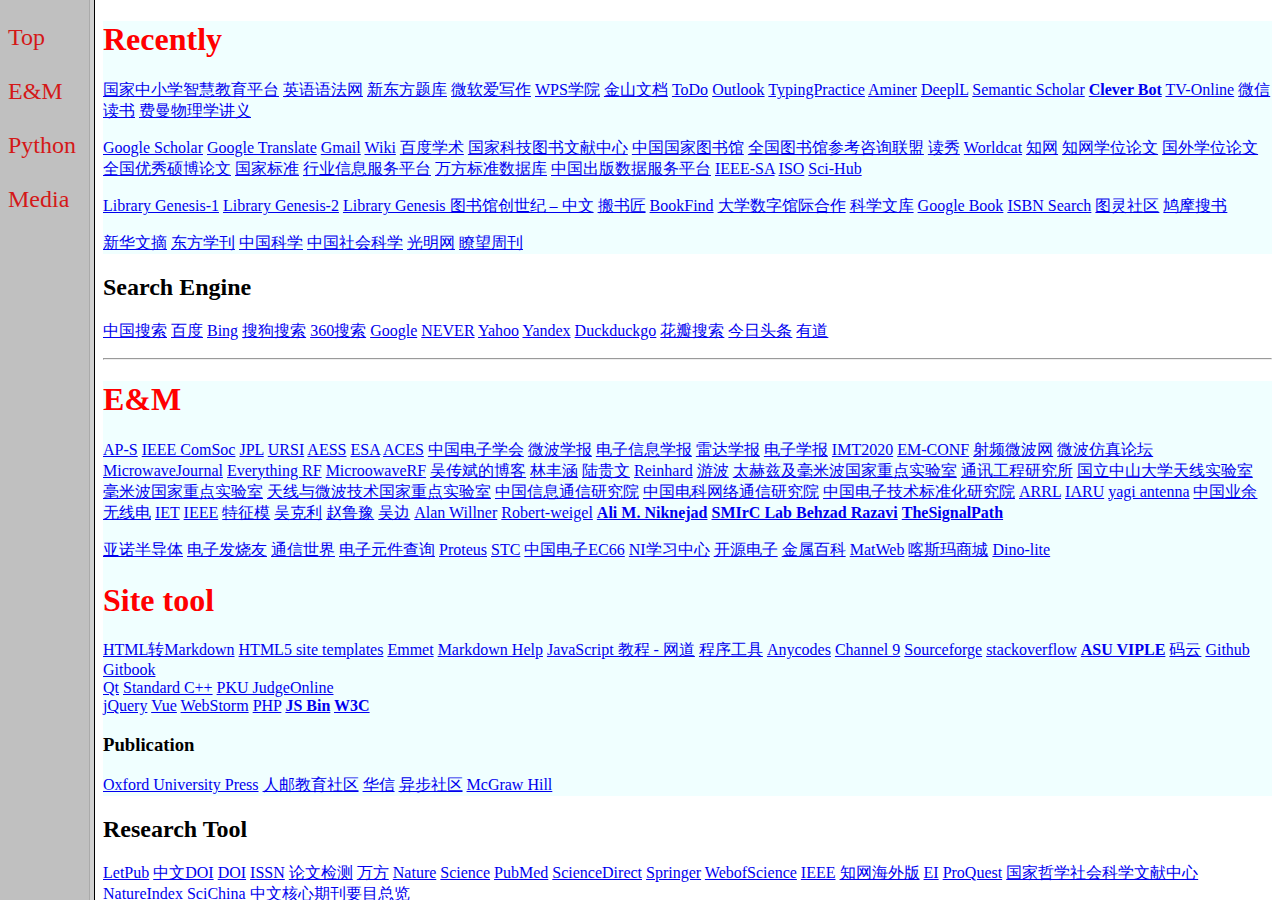
<file: index.html>
<html>
    <head>
        <title>Jiang's Webmarks</title>
    </head>
    <frameset cols="7%,93%">
        <frame src="Side.html"/>
        <frame src="maincontent.html" name="showframe"/>
    </frameset>
</html>
</file>
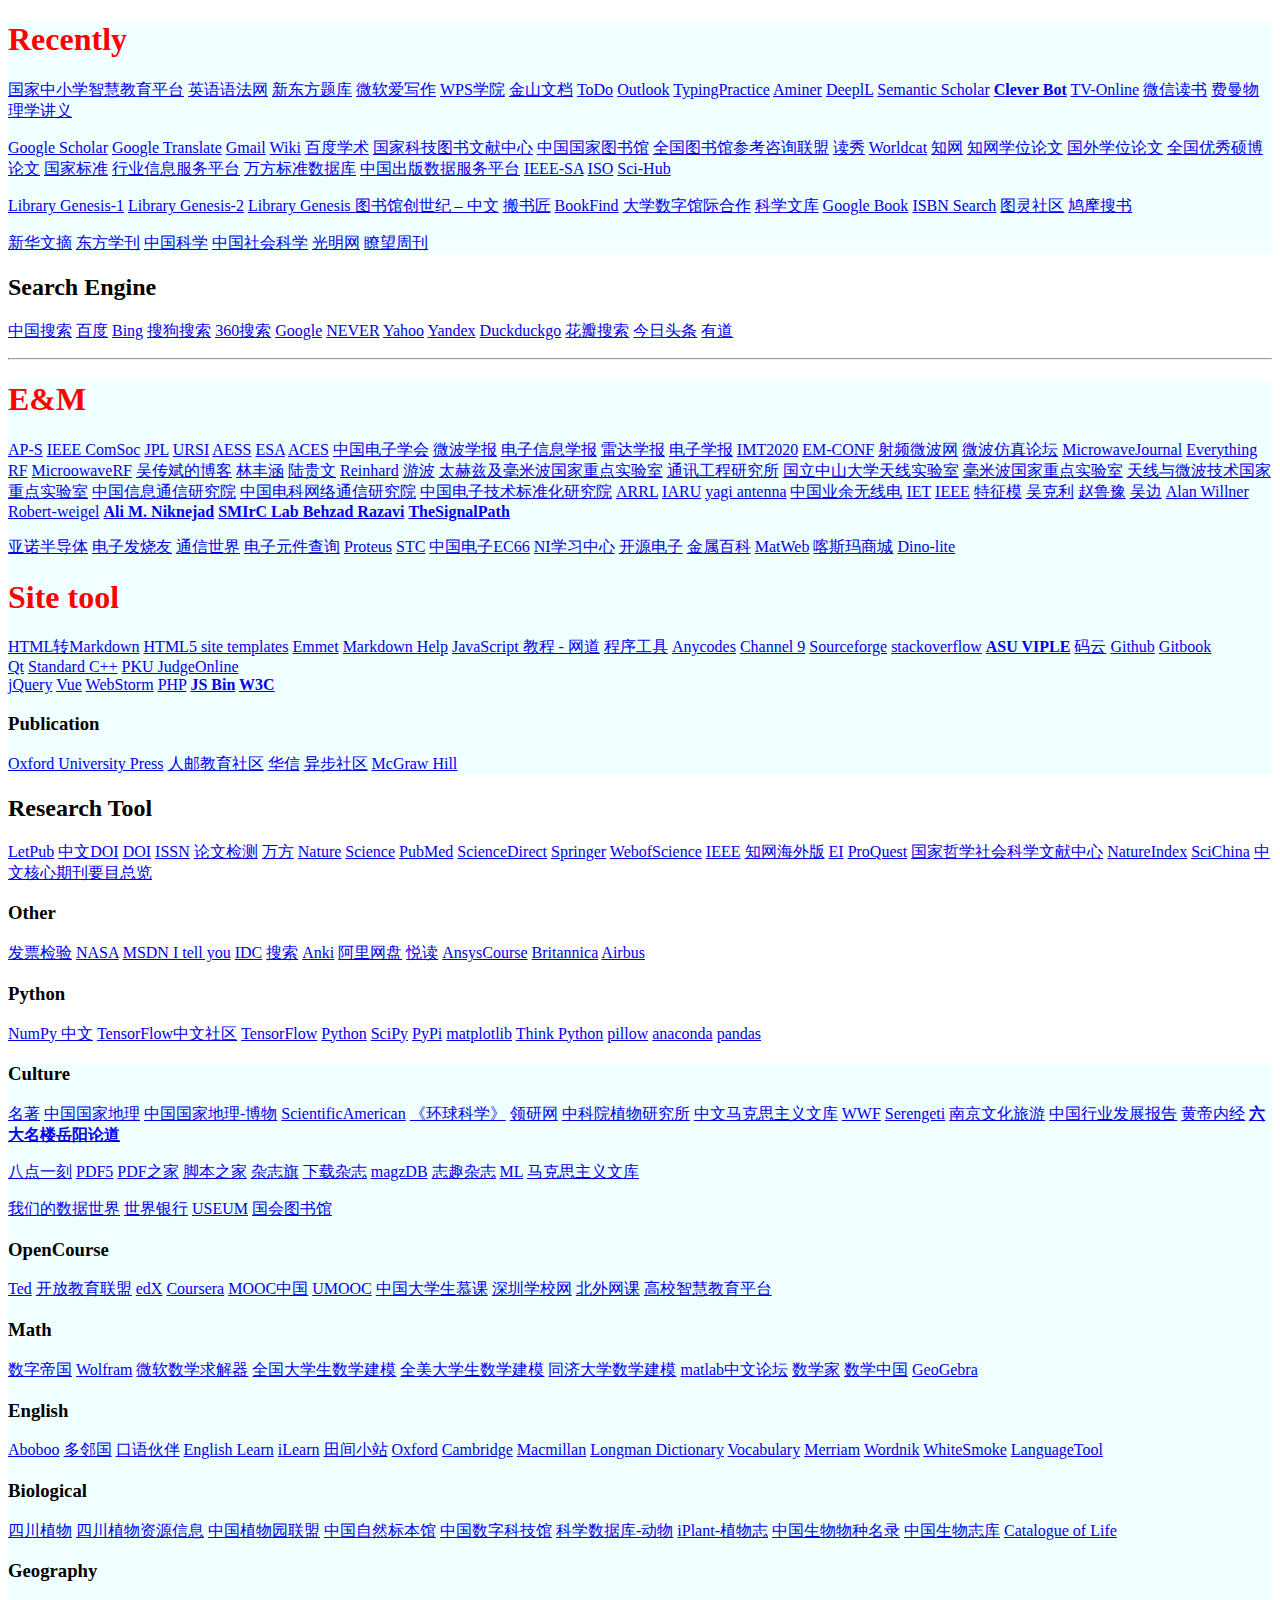
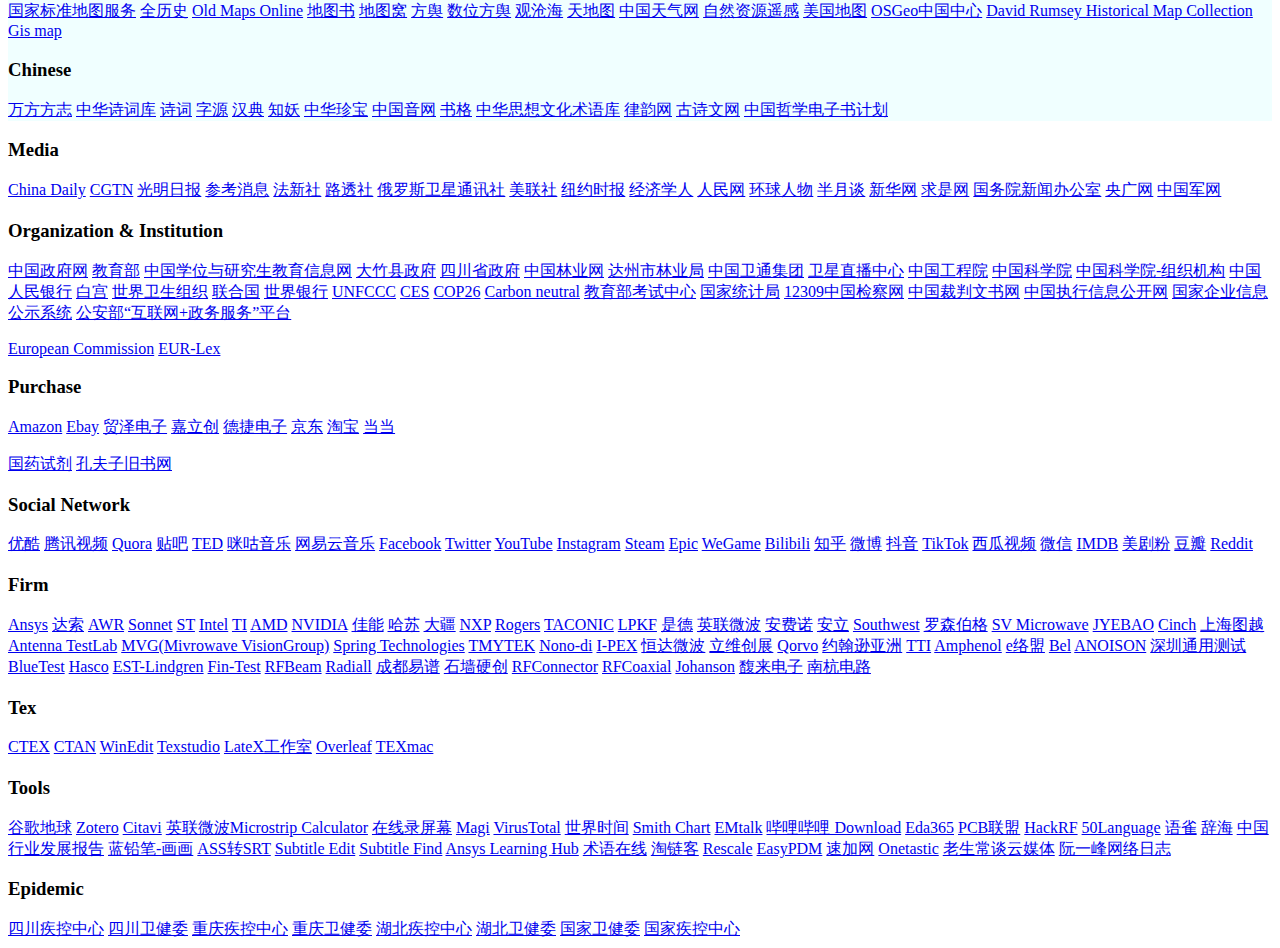
<file: maincontent.html>
<!DOCTYPE html>
<html>
    <head>
        <meta charset="utf-8">
        <title>Jiang Shaoqiu</title>
        <base target="_blank" />
        <!-- 全局新窗口加载  -->
        <!-- <link href="styles/style.css"> -->
        <style type="text/css">
            h1 {
                color: red;
            }
        </style>
        
    </head>
    
    <body>
    <section style="background-color: azure;">
        <h1>Recently</h1>
        <p >
            <a href="https://ykt.eduyun.cn/">国家中小学智慧教育平台</a>
            <a href="http://www.yygrammar.com/">英语语法网</a>
            <a href="www.koolearn.com/shiti">新东方题库</a>
            <a href="http://aimwriting.mtutor.engkoo.com/">微软爱写作</a>
            <a href="https://www.wps.cn/learning/">WPS学院</a>
            <a href="https://www.kdocs.cn/latest">金山文档</a>
            <a href="https://to-do.microsoft.com/tasks/myday">ToDo</a>
            <a href="https://outlook.live.com/mail/0/archive">Outlook</a>
            <a href="https://www.keybr.com/">TypingPractice</a>
            <a href="https://www.aminer.org/">Aminer</a>
            <a href="https://www.deepl.com/translator">DeeplL</a>
            <a href="https://www.semanticscholar.org/">Semantic Scholar</a>
            <strong><a href="https://www.cleverbot.com/">Clever Bot</a></strong>
            <a href="https://eja.tv/?">TV-Online</a>
            <a href="https://weread.qq.com/">微信读书</a>
            <a href="https://www.feynmanlectures.caltech.edu/">费曼物理学讲义</a>
            
        </p>
        <p>
            <a href="https://scholar.google.com.hk/schhp?hl=zh-CN&amp;as_sdt=0,5">Google Scholar</a>
            <a href="http://translate.google.cn/">Google Translate</a>
            <a href="https://mail.google.com/">Gmail</a>
            <a href="https://www.wikipedia.org/">Wiki</a>
            <a href="http://xueshu.baidu.com/">百度学术</a>
            <a href="https://www.nstl.gov.cn/">国家科技图书文献中心</a>
            <a href="http://www.nlc.cn/">中国国家图书馆</a>
            <a href="http://www.ucdrs.superlib.net/">全国图书馆参考咨询联盟</a>
            <a href="https://www.duxiu.com/">读秀</a>
            <a href="https://www.worldcat.org/">Worldcat</a>
            <a href="https://www.cnki.net/">知网</a>
            <a href="https://kns.cnki.net/kns8?dbcode=CDMD">知网学位论文</a>
            <a href="http://www.pqdtcn.com/">国外学位论文</a>
            <a href="http://www.cdgdc.edu.cn/xwyyjsjyxx/zlpj/yblwpm/">全国优秀硕博论文</a>
            <a href="http://openstd.samr.gov.cn/bzgk/gb/index">国家标准</a>
            <a href="http://hbba.sacinfo.org.cn/">行业信息服务平台</a>
            <a href="https://g.wanfangdata.com.cn/index.html">万方标准数据库</a>
            <a href="https://pdc.capub.cn/">中国出版数据服务平台</a>
            <a href="https://standards.ieee.org/standard/">IEEE-SA</a>
            <a href="https://www.iso.org/home.html">ISO</a>
            <a href="http://scholar.hedasudi.com/scihub.html">Sci-Hub</a>
        </p>
        <p><a href="http://libgen.li/">Library Genesis-1</a>
            <a href="https://libgen.is/">Library Genesis-2</a>
            <a href="https://librarygenesis.net/zh/">Library Genesis 图书馆创世纪 – 中文</a>
            <a href="http://www.banshujiang.cn/">搬书匠</a>
            <a href="https://www.bookfinder.com/" target="_blank">BookFind</a>
            <a href="https://cadal.edu.cn/index/home#page1" target="_blank">大学数字馆际合作</a>
            <a href="http://book.sciencereading.cn/shop/main/Login/shopFrame.do" target="_blank">科学文库</a>
            <a href="https://books.google.com/" target="_blank">Google Book</a>
            <a href="https://isbnsearch.org/" target="_blank">ISBN Search</a>
            <a href="https://www.ituring.com.cn/" target="_blank">图灵社区</a>
            <a href="https://www.jiumodiary.com/" target="_blank">鸠摩搜书</a>
        </p>
        <p><a href="http://www.xinhuawz.com/" target="_blank">新华文摘</a>
            <a href="http://www.cifu.fudan.edu.cn/12233/list.htm">东方学刊</a>
            <a href="https://www.scichina.com/" target="_blank">中国科学</a>
            <a href="http://sscp.cssn.cn/" target="_blank">中国社会科学</a>
            <a href="https://www.gmw.cn/" target="_blank">光明网</a>
            <a href="http://lw.xinhuanet.com/">瞭望周刊</a>
        </p>
    </section>
        <h2>Search Engine</h2>
        <p>
            <a href="http://www.chinaso.com/">中国搜索</a>
            <a href="http://www.baidu.com">百度</a>
            <a href="https://www.bing.com/">Bing</a>
            <a href="https://www.sogou.com/">搜狗搜索</a>
            <a href="https://www.so.com/">360搜索</a>
            <a href="https://www.google.com">Google</a>
            <a href="https://www.naver.com/">NEVER</a>
            <a href="https://sg.search.yahoo.com/">Yahoo</a>
            <a href="https://yandex.eu/">Yandex</a>
            <a href="https://www.duckduckgoog.com/">Duckduckgo</a>
            <a href="https://petalsearch.com/">花瓣搜索</a>
            <a href="https://www.toutiao.com/">今日头条</a>
            <a href="http://www.youdao.com/">有道</a>
        </p>
        <!-- <p>I'm hosted <br /> GitHub Pages.</p>换行 -->
        <hr />
    <section style="background-color: azure;">
        <h1><a name="T1">E&M</a></h1>
        <p>
            <a href="https://www.ieeeaps.org/">AP-S</a>
            <a href="https://www.comsoc.org/">IEEE ComSoc</a>
            <a href="https://www.jpl.nasa.gov/">JPL</a>
            <a href="http://www.crac.org.cn/">URSI</a>
            <a href="http://ieee-aess.org/">AESS</a>
            <a href="https://www.esa.int/">ESA</a>
            <a href="https://aces-society.org/">ACES</a>
            <a href="https://www.cie-info.org.cn/">中国电子学会</a>
            <a href="http://www.mwjournal.org/wbxb/ch/index.aspx">微波学报</a>
            <a href="http://jeit.ie.ac.cn/">电子信息学报</a>
            <a href="http://radars.ie.ac.cn/">雷达学报</a>
            <a href="http://www.ejournal.org.cn/">电子学报</a>
            <a href="http://www.imt2020.org.cn/zh">IMT2020</a>
            <a href="http://www.em-conf.com/em-conf/index.html">EM-CONF</a>
            <a href="http://www.mwrf.net/">射频微波网</a>
            <a href="https://bbs.rfeda.cn/">微波仿真论坛</a>
            <a href="https://www.microwavejournal.com/">MicrowaveJournal</a>
            <a href="https://www.everythingrf.com/">Everything RF</a>
            <a href="https://www.mwrf.com/">MicroowaveRF</a>
            <a href="https://www.mr-wu.cn/">吴传斌的博客</a>
            <a href="https://sist.shanghaitech.edu.cn/2020/0707/c7499a53892/page.htm">林丰涵</a>
            <a href="https://scholars.cityu.edu.hk/en/persons/kwai-man-luk(8556f0cf-0144-46ab-8d73-7220e2088811).html">陆贵文</a>
            <a href="https://www.bu.edu/chemistry/faculty/reinhard/">Reinhard</a>
            <a href="http://faculty.hust.edu.cn/youbo/zh_CN/xsxx/2260562/list/index.htm">游波</a>
            <a href="http://www.ee.cityu.edu.hk/~sklmw/index_c.html">太赫兹及毫米波国家重点实验室</a>
            <a href="https://ice.nsysu.edu.tw/index.php">通讯工程研究所</a>
            <a href="http://antenna.ee.nsysu.edu.tw/">国立中山大学天线实验室</a>
            <a href="https://mmw.seu.edu.cn/">毫米波国家重点实验室</a>
            <a href="https://amt.xidian.edu.cn/index.html">天线与微波技术国家重点实验室</a>
            <a href="http://www.caict.ac.cn/">中国信息通信研究院</a>
            <a href="https://www.cti.ac.cn/">中国电科网络通信研究院</a>
            <a href="http://www.cesi.cn/page/index.html">中国电子技术标准化研究院</a>
            <a href="http://www.arrl.org/">ARRL</a>
            <a href="https://www.iaru.org/">IARU</a>
            <a href="http://www.yagiantenna.com/">yagi antenna</a>
            <a href="http://www.crac.org.cn/">中国业余无线电</a>
            <a href="https://www.theiet.org/">IET</a>
            <a href="https://www.ieee.org/">IEEE</a>
            <a href="http://www.characteristicmodes.org/">特征模</a>
            <a href="http://www.ee.cuhk.edu.hk/~klwu/">吴克利</a>
            <a href="https://web.xidian.edu.cn/lyzhao/">赵鲁豫</a>
            <a href="https://web.xidian.edu.cn/bwu/">吴边</a>
            <a href="https://ee.usc.edu/~willner/">Alan Willner</a>
            <a href="https://www.lte.tf.fau.de/person/robert-weigel/">Robert-weigel</a>
            <strong><a href="http://rfic.eecs.berkeley.edu/~niknejad/">Ali M. Niknejad</a></strong>
            <strong><a href="http://www-smirc.stanford.edu/people.html">SMIrC Lab </a></strong>
            <strong><a href="http://www.seas.ucla.edu/brweb/">Behzad Razavi</a></strong>
            <strong><a href="https://thesignalpath.com/blogs/">TheSignalPath</a></strong>
        </p>
            <a href="https://www.analog.com/cn/index.html">亚诺半导体</a>
            <a href="http://www.elecfans.com/">电子发烧友</a>
            <a href="http://www.cww.net.cn/index.jsp">通信世界</a>
            <a href="http://cn.datasheethome.com/">电子元件查询</a>
            <a href="https://www.labcenter.com/">Proteus</a>
            <a href="http://www.stcmcu.com/">STC</a>
            <a href="http://ec66.com/">中国电子EC66</a>
            <a href="http://www.ni.com/academic/zhs/">NI学习中心</a>
            <a href="http://www.openedv.com/">开源电子</a>
            <a href="http://baike.asianmetal.cn/">金属百科</a>
            <a href="http://www.matweb.com/">MatWeb</a>
            <a href="https://www.casmart.com.cn/">喀斯玛商城</a>
            <a href="https://www.dino-lite.com/">Dino-lite</a>
        <h1>Site tool</h1>
        <p><a href="https://www.bejson.com/convert/html2markdown/">HTML转Markdown</a>
            <a href="https://html5up.net/">HTML5 site templates</a>
            <a href="https://emmet.io/">Emmet</a>
            <a href="https://markdown-zh.readthedocs.io/en/latest/">Markdown Help</a>
            <a href="https://wangdoc.com/javascript/">JavaScript 教程 - 网道</a>
            <a href="http://tooool.org/">程序工具</a>
            <a href="http://www.anycodes.cn/">Anycodes</a>
            <a href="https://channel9.msdn.com/">Channel 9</a>
            <a href="https://sourceforge.net/">Sourceforge</a>
            <a href="https://stackoverflow.com/">stackoverflow</a>
            <strong>
            <a href="http://neptune.fulton.ad.asu.edu/VIPLE/">ASU VIPLE</a></strong>
            <a href="https://gitee.com/">码云</a>
            <a href="https://github.com/">Github</a>
            <a href="https://www.gitbook.com/">Gitbook</a>
            <br />
            <a href="https://www.qt.io/cn">Qt</a>
            <a href="https://isocpp.org/">Standard C++</a>
            <a href="http://poj.org/">PKU JudgeOnline</a>
            <br />
            <a href="https://jquery.com/">jQuery</a>
            <a href="https://cn.vuejs.org/">Vue</a>
            <a href="https://www.jetbrains.com/webstorm/">WebStorm</a>
            <a href="https://www.php.net/">PHP</a>
            <strong>
                <a href="https://jsbin.com/">JS Bin</a>
                <a href="https://www.w3.org/">W3C</a>
            </strong>
        </p>

        <h3>Publication</h3>

        <p>
        <a href="http://global.oup.com/?cc=cn#">Oxford University Press</a>
        <a href="http://www.ryjiaoyu.com/">人邮教育社区</a>
        <a href="https://www.hxedu.com.cn/">华信</a>
        <a href="https://www.epubit.com/">异步社区</a>
        <a href="https://www.mheducation.com/">McGraw Hill</a>
        </p>
    </section>
        <h2>Research Tool</h2>

        <p>
        <a href="https://www.letpub.com.cn/index.php?page=journalapp">LetPub</a>
        <a href="http://www.chinadoi.cn/portal/index.htm">中文DOI</a>
        <a href="https://www.doi.org/">DOI</a>
        <a href="https://www.issn.org/zh-hans/">ISSN</a>
        <a href="http://int.turnitin.com.cn/">论文检测</a>
        <a href="http://www.wanfangdata.com.cn/index.html">万方</a>
        <a href="https://www.nature.com/">Nature</a>
        <a href="https://www.sciencemag.org/">Science</a>
        <a href="https://www.ncbi.nlm.nih.gov/pubmed/">PubMed</a>
        <a href="https://www.sciencedirect.com/">ScienceDirect</a>
        <a href="https://link.springer.com/">Springer</a>
        <a href="http://www.webofknowledge.com/">WebofScience</a>
        <a href="https://ieeexplore.ieee.org/Xplore/home.jsp">IEEE</a>
        <a href="https://oversea.cnki.net/index/">知网海外版</a>
        <a href="https://www.engineeringvillage.com/search/quick.url">EI</a>
        <a href="https://www.proquest.com/index">ProQuest</a>
        <a href="http://www.ncpssd.org/">国家哲学社会科学文献中心</a>
        <a href="https://www.natureindex.com/">NatureIndex</a>
        <a href="https://engine.scichina.com/">SciChina</a>
        <a href="http://hxqk.lib.pku.edu.cn/">中文核心期刊要目总览</a></p>

        <h3>Other</h3>

        <p>
        <a href="https://inv-veri.chinatax.gov.cn/">发票检验</a>
        <a href="https://www.nasa.gov/">NASA</a>
        <a href="http://msdn.itellyou.cn/">MSDN I tell you</a>
        <a href="https://www.idc.com/">IDC</a>
        <a href="https://duckduckgo.com/?natb=v277-6ud&amp;cp=atbhc">搜索</a>
        <a href="https://apps.ankiweb.net/">Anki</a>
        <a href="https://www.teambition.com/products/pan">阿里网盘</a>
        <a href="http://yd.51zhy.cn/">悦读</a>
        <a href="https://courses.ansys.com/">AnsysCourse</a>
        <a href="https://www.britannica.com/">Britannica</a>
        <a href="https://www.airbus.com/">Airbus </a>

        <h3><a name="T2">Python</a></h3>

        <p>
        <a href="https://www.numpy.org.cn/">NumPy 中文</a>
        <a href="http://www.tensorfly.cn/">TensorFlow中文社区</a>
        <a href="https://tensorflow.google.cn/">TensorFlow</a>
        <a href="https://www.python.org/">Python</a>
        <a href="https://www.scipy.org/">SciPy</a>
        <a href="https://pypi.org/">PyPi</a>
        <a href="https://matplotlib.org/">matplotlib</a>
        <a href="https://greenteapress.com/wp/think-python/">Think Python</a>
        <a href="https://python-pillow.org/">pillow</a>
        <a href="https://www.anaconda.com/">anaconda</a>
        <a href="https://pandas.pydata.org/">pandas</a>
        </p>
    <section style="background-color: azure;">
        <h3>Culture</h3>

        <p>
        <a href="http://www.sdmzh.com.cn/">名著</a>
        <a href="http://www.dili360.com/">中国国家地理</a>
        <a href="http://www.dili360.com/nh">中国国家地理-博物</a>
        <a href="https://www.scientificamerican.com/">ScientificAmerican</a>
        <a href="https://www.huanqiukexue.com/">《环球科学》</a>
        <a href="https://www.linkresearcher.com/">领研网</a>
        <a href="http://www.ibcas.ac.cn/">中科院植物研究所</a>
        <a href="www.marxists.org/chinese/index.html">中文马克思主义文库</a>
        <a href="https://www.worldwildlife.org/">WWF</a>
        <a href="https://www.serengeti.com/">Serengeti</a>
        <a href="https://www.gonanjingchina.com/">南京文化旅游</a>
        <a href="http://report.cei.cn/index.html">中国行业发展报告</a>
        <a href="https://gitee.com/songjinghe/hall-of-light">黄帝内经</a>
        <strong><a href="http://www.hn.xinhuanet.com/zhuanti/mlld/">六大名楼岳阳论道</a></strong>
        </p>

        <p>
        <a href="https://www.badianyike.com/">八点一刻</a>
        <a href="https://www.pdf5.net/">PDF5</a>
        <a href="http://pdfzj.cn/">PDF之家</a>
        <a href="https://www.jb51.net/books/">脚本之家</a>
        <a href="https://zazhi7.com/">杂志旗</a>
        <a href="https://ch.downmagaz.net/">下载杂志</a>
        <a href="http://magzdb.org/">magzDB</a>
        <a href="https://www.zazhipdf.com/">志趣杂志</a>
        <a href="https://magazinelib.com/">ML</a>
        <a href="https://www.marxists.org/chinese/index.html">马克思主义文库</a></p>

        <p>
        <a href="https://ourworldindata.org/">我们的数据世界</a>
        <a href="https://data.worldbank.org/">世界银行</a>
        <a href="https://useum.org/">USEUM</a>
        <a href="https://www.loc.gov/">国会图书馆</a></p>

        <h3>OpenCourse</h3>

        <p>
        <a href="https://www.ted.com/">Ted</a>
        <a href="https://www.oeconsortium.org/">开放教育联盟</a>
        <a href="https://www.edx.org/">edX</a>
        <a href="https://zh.coursera.org/">Coursera</a>
        <a href="https://www.mooc.cn/">MOOC中国</a>
        <a href="http://moocs.unipus.cn/">UMOOC</a>
        <a href="http://www.icourse163.org/">中国大学生慕课</a> 
        <a href="https://www.szxuexiao.com/">深圳学校网</a>
        <a href="https://www.beiwaiclass.com/">北外网课</a>
        <a href="https://higher.smartedu.cn/home/">高校智慧教育平台</a>
        </p>

        <h3>Math</h3>
        <a href="https://zh.numberempire.com/">数字帝国</a>
        <a href="https://www.wolframalpha.com/">Wolfram</a>
        <a href="https://mathsolver.microsoft.com/zh">微软数学求解器</a>
        <a href="http://www.mcm.edu.cn/">全国大学生数学建模</a>
        <a href="http://www.comap.com/">全美大学生数学建模</a>
        <a href="http://math.tongji.edu.cn/model/index.html">同济大学数学建模</a>
        <a href="https://www.ilovematlab.cn/">matlab中文论坛</a>
        <a href="http://www.mathor.com/">数学家</a>
        <a href="http://www.madio.net/">数学中国</a>
        <a href="https://www.geogebra.org/">GeoGebra</a>
        <h3>English</h3>

        <p>
        <a href="http://www.aboboo.com/g/#/home">Aboboo</a>
        <a href="http://www.duolingo.cn/">多邻国</a>
        <a href="http://calis.isayb.com./?z=download#">口语伙伴</a>
        <a href="https://www.englishforums.com/blog/">English Learn</a>
        <a href="https://whut.ilearningpro.unipus.cn/">iLearn</a>
        <a href="https://www.tianfateng.cn/">田间小站</a>
        <a href="https://www.oxfordlearnersdictionaries.com/">Oxford</a>
        <a href="https://dictionary.cambridge.org/">Cambridge</a>
        <a href="https://www.macmillandictionary.com/">Macmillan</a>
        <a href="https://www.ldoceonline.com/">Longman Dictionary</a>
        <a href="https://www.vocabulary.com/">Vocabulary</a>
        <a href="https://www.merriam-webster.com/">Merriam</a>
        <a href="https://www.wordnik.com/">Wordnik</a>
        <a href="https://www.whitesmoke.com/">WhiteSmoke</a>
        <a href="https://languagetool.org/">LanguageTool</a>
        </p>

        <h3>Biological</h3>

        <p><a href="http://www.cfh.ac.cn/subsite/default.aspx?siteid=sichuanplants">四川植物</a>
        <a href="http://www.scpri.ac.cn/mplant/#!/pages/">四川植物资源信息</a>
        <a href="https://www.cubg.cn/">中国植物园联盟</a>
        <a href="http://www.cfh.ac.cn/subsite/default.aspx?siteid=sichuanplants">中国自然标本馆</a>
        <a href="https://www.cdstm.cn/">中国数字科技馆</a>
        <a href="http://www.zoology.csdb.cn/">科学数据库-动物</a>
        <a href="http://www.iplant.cn/">iPlant-植物志</a>
        <a href="http://www.iplant.cn/">中国生物物种名录</a>
        <a href="http://www.iplant.cn/">中国生物志库</a>
        <a href="http://www.catalogueoflife.org/content/contributors">Catalogue of Life</a></p>

        <h3>Geography</h3>

        <p>
        <a href="http://bzdt.ch.mnr.gov.cn/">国家标准地图服务</a>
        <a href="https://www.allhistory.com/">全历史</a>
        <a href="https://www.oldmapsonline.org/">Old Maps Online</a>
        <a href="https://www.ditushu.com/">地图书</a>
        <a href="http://www.onegreen.net/">地图窝</a>
        <a href="http://xzqh.info/lt/thread.php?fid=24">方舆</a>
        <a href="https://digitalatlas.asdc.sinica.edu.tw/">数位方舆</a>
        <a href="https://www.ageeye.cn/">观沧海</a>
        <a href="https://www.tianditu.gov.cn/">天地图</a>
        <a href="http://www.weather.com.cn/satellite/">中国天气网</a>
        <a href="http://www.sasclouds.com/chinese/normal/">自然资源遥感</a>
        <a href="https://www.usgs.gov/core-science-systems/national-geospatial-program/national-map">美国地图</a>
        <a href="https://www.osgeo.cn/">OSGeo中国中心</a>
        <a href="https://www.davidrumsey.com/">David Rumsey Historical Map Collection</a>
        <a href="https://www.esri.com/">Gis map</a>
        </p>

        <h3>Chinese</h3>

        <p>
        <a href="http://fz.wanfangdata.com.cn/index.do">万方方志</a>
        <a href="http://whut.xcz.im/library">中华诗词库</a>
        <a href="https://www.cxcwzhsc.com/">诗词</a>
        <a href="https://hanziyuan.net/#%E8%BD%A6">字源</a>
        <a href="https://www.zdic.net/">汉典</a>
        <a href="http://www.cbaigui.com/">知妖</a>
        <a href="http://www.ltfc.net/">中华珍宝</a>
        <a href="http://www.china1901.com/lcp/src/index/index.html">中国音网</a>
        <a href="https://www.shuge.org/">书格</a>
        <a href="http://shuyuku.chinesethought.cn/">中华思想文化术语库</a>
        <a href="http://www.lvyun188.com/">律韵网</a>
        <a href="https://www.gushiwen.cn/">古诗文网</a>
        <a href="https://ctext.org/zhs">中国哲学电子书计划</a>
        </p>
    </section>

        <h3><a name="T3">Media</a></h3>

        <p>
        <a href="https://www.chinadaily.com.cn/china/">China Daily</a>
        <a href="https://www.cgtn.com/">CGTN</a>
        <a href="https://epaper.gmw.cn/gmrb/html/2021-06/25/nbs.D110000gmrb_01.htm">光明日报</a>
        <a href="http://world.cankaoxiaoxi.com/">参考消息</a>
        <a href="https://www.afp.com/">法新社</a>
        <a href="http://www.mryzx.com/">路透社</a>
        <a href="http://sputniknews.cn/">俄罗斯卫星通讯社</a>
        <a href="https://www.ap.org/en-gb/">美联社</a>
        <a href="https://www.nytimes.com/">纽约时报</a>
        <a href="https://www.economist.com/">经济学人</a>
        <a href="http://www.people.com.cn/">人民网</a>
        <a href="https://www.globalpeople.com.cn/">环球人物</a>
        <a href="http://www.banyuetan.org/">半月谈</a>
        <a href="http://www.news.cn/">新华网</a>
        <a href="http://www.qstheory.cn/">求是网</a>
        <a href="http://www.scio.gov.cn/index.htm">国务院新闻办公室</a>
        <a href="http://www.cnr.cn/">央广网</a>
        <a href="http://www.81.cn/">中国军网</a>
        </p>
        

        <h3>Organization &amp; Institution</h3>

        <p>
        <a href="http://www.gov.cn/">中国政府网</a>
        <a href="http://www.moe.gov.cn/">教育部</a>
        <a href="http://www.cdgdc.edu.cn/">中国学位与研究生教育信息网</a>
        <a href="http://www.dazhu.gov.cn/">大竹县政府</a>
        <a href="https://www.sc.gov.cn/">四川省政府</a>
        <a href="http://www.forestry.gov.cn/main/index.html">中国林业网</a>
        <a href="http://lyj.dazhou.gov.cn">达州市林业局</a>
        <a href="http://www.chinasatcom.com/index.html">中国卫通集团</a>
        <a href="http://www.huhutv.com.cn/">卫星直播中心</a>
        <a href="http://www.cae.cn/">中国工程院</a>
        <a href="http://www.cas.cn/">中国科学院</a>
        <a href="http://www.cas.cn/zz/">中国科学院-组织机构</a>
        <a href="http://www.pbc.gov.cn/">中国人民银行</a>
        <a href="https://www.whitehouse.gov/">白宫</a>
        <a href="https://www.who.int/zh">世界卫生组织</a>
        <a href="https://www.un.org/zh/">联合国</a>
        <a href="https://www.worldbank.org/">世界银行</a>
        <a href="https://unfccc.int/">UNFCCC</a>
        <a href="https://www.ces.tech/">CES</a>
        <a href="https://carbon-neutrality.global/cop26-communique/">COP26</a>
        <a href="https://www.motive-power.com/npuc-resource/carbon-neutral-goals-by-country/">Carbon neutral</a>
        <a href="http://chaxun.neea.edu.cn/examcenter/main.jsp">教育部考试中心</a>
        <a href="http://www.stats.gov.cn/">国家统计局</a>
        <a href="https://www.12309.gov.cn/">12309中国检察网</a>
        <a href="https://wenshu.court.gov.cn/">中国裁判文书网</a>
        <a href="http://zxgk.court.gov.cn/">中国执行信息公开网</a>
        <a href="http://www.gsxt.gov.cn/">国家企业信息公示系统</a>
        <a href="https://zwfw.mps.gov.cn/">公安部“互联网+政务服务”平台</a>
        </p>
        <p>
            <a href="https://ec.europa.eu/">European Commission</a>  
            <a href="https://eur-lex.europa.eu/">EUR-Lex</a> 
        </p>
        <h3>Purchase</h3>

        <p>
        <a href="https://www.amazon.com/ref=nav_logo">Amazon</a>
        <a href="https://www.ebay.com/">Ebay</a>
        <a href="http://www.mouser.cn">贸泽电子</a>
        <a href="https://www.jlc.com/">嘉立创</a>
        <a href="https://www.digikey.cn/">德捷电子</a>

        <a href="https://www.jd.com/">京东</a>
        <a href="https://www.taobao.com">淘宝</a>
        <a href="http://www.dangdang.com/">当当</a></p>
        <a href="https://www.reagent.cn/">国药试剂</a>
        
        <a href="https://www.kongfz.com/">孔夫子旧书网</a>

        <h3>Social Network</h3>

        <p>
            <a href="https://www.youku.com/">优酷</a>
            <a href="https://v.qq.com/">腾讯视频</a>
            <a href="https://www.quora.com/">Quora</a>
            <a href="https://tieba.baidu.com/index.html">贴吧</a>
            <a href="http://www.ted.com/">TED</a>
        <a href="http://music.migu.cn/v3">咪咕音乐</a>
        <a href="https://music.163.com/">网易云音乐</a>
        <a href="https://www.facebook.com/">Facebook</a>
        <a href="https://twitter.com/home">Twitter</a>
        <a href="https://www.youtube.com/">YouTube</a>
        <a href="https://www.instagram.com/">Instagram</a>
        <a href="https://store.steampowered.com/">Steam</a>
        <a href="https://www.epicgames.com/store/zh-Hant/">Epic</a>
        <a href="https://www.wegame.com.cn/">WeGame</a>
        <a href="http://www.bilibili.com/">Bilibili</a>
        <a href="https://www.zhihu.com/">知乎</a>
        <a href="https://weibo.com/">微博</a>
        <a href="https://www.douyin.com/">抖音</a>
        <a href="https://www.tiktok.com/">TikTok</a>
        
        <a href="https://www.ixigua.com/">西瓜视频</a>
        
        <a href="https://wx.qq.com/">微信</a>
        <a href="https://www.imdb.com/">IMDB</a>
        <a href="www.mjf2020.com">美剧粉</a>
        <a href="https://www.douban.com/">豆瓣</a>
            <a href="https://www.reddit.com/">Reddit</a>
        </p>

    <h3>Firm</h3>
    <a href="https://www.ansys.com/">Ansys</a>
    <a href="https://www.3ds.com/zh/">达索</a>
    <a href="https://www.awr.com/awr-software/products/microwave-office">AWR</a>
    <a href="https://www.sonnetsoftware.com/">Sonnet</a>
    <a href="https://www.st.com/content/st_com/zh.html">ST</a>
    <a href="https://www.intel.cn/content/www/cn/zh/homepage.html">Intel</a>
    <a href="https://www.ti.com/">TI</a>
    <a href="https://www.amd.com/zh-hans">AMD</a>
    <a href="https://www.nvidia.cn/">NVIDIA</a>
    <a href="https://www.canon.com.cn/">佳能</a>
    <a href="https://www.hasselblad.com/zh-cn/">哈苏</a>
    <a href="https://www.dji.com/cn">大疆</a>
    <a href="https://www.nxp.com.cn/">NXP</a>
    <a href="http://www.rogerscorp.cn/">Rogers</a>
    <a href="http://www.taconic.co.kr/">TACONIC</a>
    <a href="https://www.lpkf.cn/">LPKF</a>
    <a href="https://www.keysight.com/">是德</a>
    <a href="https://www.ainfoinc.cn/">英联微波</a>
    <a href="https://www.amphenolrf.com/">安费诺</a>
    <a href="https://www.anritsu.com/zh-CN/">安立</a>
    <a href="https://mpd.southwestmicrowave.com/">Southwest</a>
    <a href="https://www.rosenbergerap.com">罗森伯格</a>
    <a href="https://www.svmicrowave.com/">SV Microwave</a>
    <a href="https://www.jyebao.com.tw/">JYEBAO</a>
    <a href="https://belfuse.com/cinch">Cinch</a>
    <a href="http://tuyue.com.cn/">上海图越</a>
    <a href="https://antennatestlab.com/">Antenna TestLab</a>
    <a href="https://www.mvg-world.com/en">MVG(Mivrowave VisionGroup)</a>
    <a href="http://springtechnologies.com.sg/">Spring Technologies</a>
    <a href="https://tmytek.com/">TMYTEK</a>
    <a href="https://www.nano-di.com/">Nono-di</a>
    <a href="https://www.i-pex.com/">I-PEX</a>
    <a href="http://www.hdmicrowave.com/">恒达微波</a>
    <a href="http://www.leadwaytk.com/">立维创展</a>
    <a href="https://cn.qorvo.com/">Qorvo</a>
    <a href="http://www.johanson.cn/zh-cn/index.html">约翰逊亚洲</a>
    <a href="https://www.tti.com/content/ttiinc/en.html">TTI</a>
    <a href="https://www.amphenol.com/">Amphenol</a>
    <a href="https://cn.element14.com/#">e络盟</a>
    <a href="https://cn.belfuse.com/">Bel</a>
    <a href="https://www.anoison.com/">ANOISON</a>
    <a href="https://www.generaltest.com/">深圳通用测试</a>
    <a href="https://bluetest.se/">BlueTest</a>
    <a href="https://www.hasco-inc.com/">Hasco</a>
    <a href="http://www.ets-lindgren.com/">EST-Lindgren</a>
    <a href="http://www.fin-test.com/">Fin-Test</a>
    <a href="http://www.rfbeam.ch/">RFBeam</a>
    <a href="https://www.radiall.com/">Radiall</a>
    <a href="http://www.epool.cn/">成都易谱</a>
    <a href="https://www.sekorm.com/">石墙硬创</a>
    <a href="https://www.rfconnector.com/">RFConnector</a>
    <a href="http://www.rfcoaxconnectors.com/">RFCoaxial</a>
    <a href="https://www.johansontechnology.com/">Johanson</a>
    <a href="https://www.fulai-elec.com/">馥来电子</a>
    <a href="http://www.nhpcb.com/">南杭电路</a>

    <h3>Tex</h3>
    <a href="http://www.ctex.org/">CTEX</a>
    <a href="https://ctan.org/pkg/ctex">CTAN</a>
    <a href="http://www.winedt.com/">WinEdit</a>
    <a href="http://texstudio.sourceforge.net/">Texstudio</a>
    <a href="https://www.latexstudio.net/">LateX工作室</a>
    <a href="https://www.overleaf.com/">Overleaf</a>
    <a href="http://www.texmacs.org/tmweb/home/welcome.en.html">TEXmac</a>
    <h3>Tools</h3>

    <p><a href="https://www.google.com/earth/">谷歌地球</a>
    <a href="https://www.zotero.org/">Zotero</a>
    <a href="https://www.softhead-citavi.com/">Citavi</a>
    <a href="https://www.ainfoinc.cn/t-calculator-microstrip">英联微波Microstrip Calculator</a>
    <a href="https://www.apowersoft.cn/free-online-screen-recorder">在线录屏幕</a>
    <a href="https://magi.com/">Magi</a>
    <a href="https://www.virustotal.com/gui/home/upload">VirusTotal</a>
    <a href="https://24timezones.com/#/map">世界时间</a>
    <a href="https://www.will-kelsey.com/smith_chart/">Smith Chart</a>
    <a href="http://www.emtalk.com/index.htm">EMtalk</a>
    <a href="https://www.videotosave.com/bilibili-video-downloader/">哔哩哔哩 Download</a>
    <a href="https://eda365.com/forum.php">Eda365</a>
    <a href="https://www.pcbbar.com/">PCB联盟</a>
    <a href="http://www.hackrf.net/">HackRF</a>
    <a href="http://www.goethe-verlag.com/">50Language</a>
    <a href="https://www.yuque.com/dashboard">语雀</a>
    <a href="https://www.cihai.com.cn/index">辞海</a>
    <a href="http://report.cei.cn/index.html">中国行业发展报告</a>
    <a href="https://www.lanqb.com/">蓝铅笔-画画</a>
    <a href="https://lab.sorz.org/tools/asstosrt/">ASS转SRT</a>
    <a href="http://www.aegisub.org/">Subtitle Edit</a>
    <a href="https://subdl.com/">Subtitle Find</a>
    <a href="https://www.ansys.com/services/learning-hub">Ansys Learning Hub</a>
    <a href="https://www.termonline.cn/index">术语在线</a>
    <a href="http://www.toplinks.cc/s/">淘链客</a>
    <a href="https://www.rescale.com/ansys/">Rescale</a>
    <a href="https://www.simright.com/apps/easypdm">EasyPDM</a>
    <a href="https://www.sogaa.net/">速加网</a>
    <a href="https://getonetastic.com/">Onetastic</a>
    <a href="https://laosheng.top/fly/">老生常谈云媒体</a>
    <a href="http://www.ruanyifeng.com/blog/">阮一峰网络日志</a>
</p>
    <h3>Epidemic</h3>
    
    <a href="https://www.sccdc.cn/">四川疾控中心</a>
    <a href="http://wsjkw.sc.gov.cn/">四川卫健委</a>
    
    <a href="http://www.cqcdc.org/">重庆疾控中心</a>
    <a href="http://wsjkw.cq.gov.cn/">重庆卫健委</a>
    
    <a href="http://www.hbcdc.cn/">湖北疾控中心</a>
    <a href="http://wjw.hubei.gov.cn/">湖北卫健委</a>
    
    <a href="http://www.nhc.gov.cn/">国家卫健委</a>
    <a href="https://www.chinacdc.cn/">国家疾控中心</a>
    
    </body>
</html>
</file>
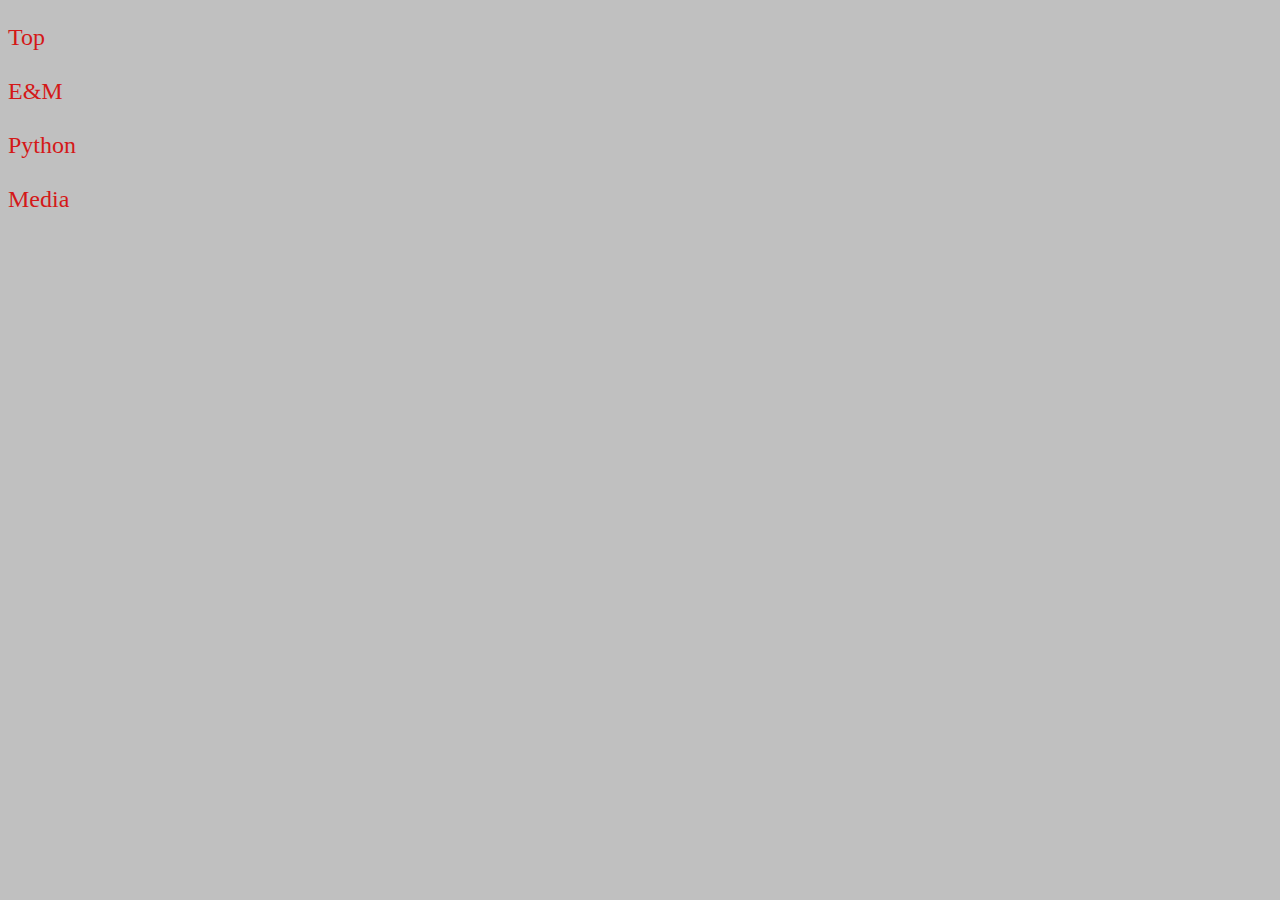
<file: Side.html>
<!DOCTYPE html>
<html>
        <head>
                <title>导航栏</title>
        </head>
        <body style="background-color:rgb(192, 192, 192)">
                <p style="font-size: 150%;">
                        <a style="color:rgb(212, 24, 24);text-decoration:none" href="maincontent.html" target="showframe">Top</a> <br/>
                        <br/>
                        <a style="color:rgb(212, 24, 24);text-decoration:none" href="maincontent.html#T1" target="showframe">E&M</a> <br/>
                        <br/>
                        <a style="color:rgb(212, 24, 24);text-decoration:none" href="maincontent.html#T2" target="showframe">Python</a> <br>
                        <br/>
                        <a style="color:rgb(212, 24, 24);text-decoration:none" href="maincontent.html#T3" target="showframe">Media</a> <br>
                </p>
        </body>
</html>
</file>
<file: styles/style.css>
* {
    margin: 0;
    padding: 0;
}

body {
    max-width: 1920px;
}

#btn {
    position: absolute;
    top: 22%;
    left: 298px;
    height: 75px;
    border: 0;
    border-left: 1px solid rgb(23, 32, 43, 0.2);
    background: #AA3344;
    color: #fff;
    cursor: pointer;
}

.box {
    float: left;
    position: relative;
    left: 0;
    height: 1000px;
    width: 300px;
    margin-left: 0;
    display: block;
    background-color: #a34;
    -moz-transition: margin-left 2s;
    transition: margin-left 2s;
}

aside ul li {
    height: 40px;
    line-height: 40px;
    border-top: 1px solid #fff;
    border-bottom: 1px solid #fff;
    list-style-type: none;
    text-align: center;
}

aside ul li a {
    width: 100%;
    height: 100%;
    text-decoration-line: none;
    color: #fff;
    display: block;
}

aside ul li a:hover {
    background: #d3d;
}

section {
    width: 100%;
    height: 100%;
    background: #d4d4d4;
    height: 1000px;
}

section h1 {
    text-align: center;
    border-bottom: 1px solid #fff;
}
</file>
